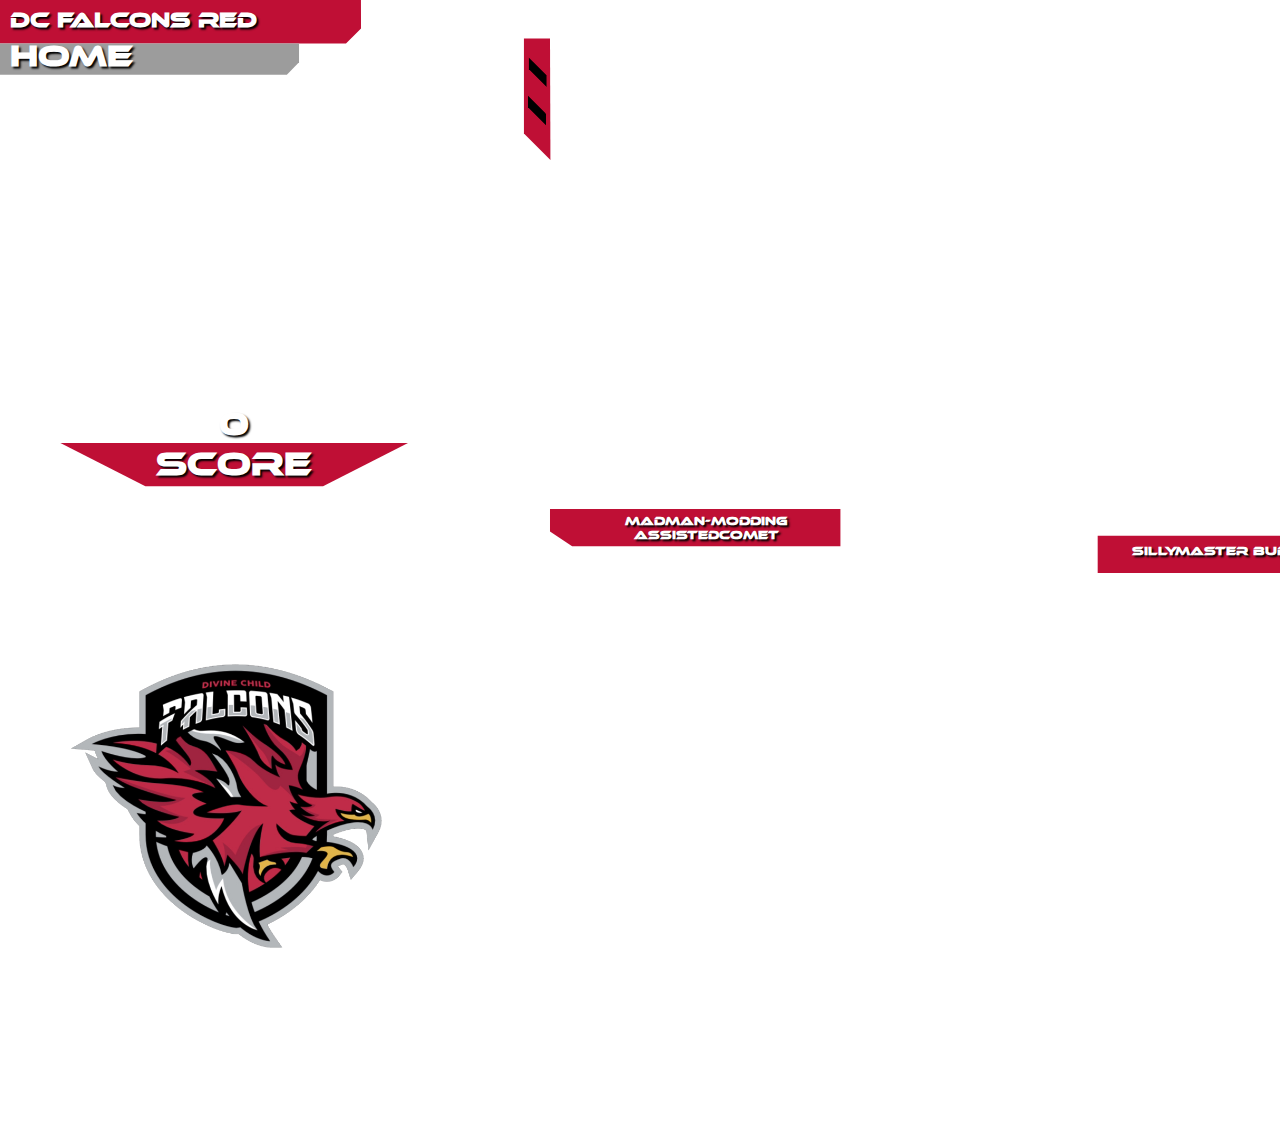
<file: overlays/kart.html>
<!DOCTYPE html>
<html>
<head lang="en">
    <title>Kart</title>
    <link href="../css/kart.css" rel="stylesheet" type="text/css">
    <link href="../css/index.css" rel="stylesheet" type="text/css">
    <meta charset="UTF-8">
</head>

<body id="body">
    <?xml version="1.0" encoding="UTF-8"?>
    <svg id="Layer_2" data-name="Layer 2" xmlns="http://www.w3.org/2000/svg" viewBox="0 0 1920.25 1081.43">
      <defs>
      </defs>
      <g id="Week_Info" data-name="Week Info">
        <polygon class="homeTheme" data-name="Red Strip, cls-10" points="1887.8 683.16 1863.03 707.93 1863.03 1081.43 1920.07 1081.43 1920.07 683.16 1887.8 683.16"/>
        <polygon id="Trapezoid" points="1905.63 1052.43 1877.52 1052.43 1864.07 1052.43 1877.52 1065.88 1905.63 1065.88 1919.07 1052.43 1905.63 1052.43"/>
      </g>
      <g id="Home_Score" data-name="Home Score">
        <polygon class="homeTheme" data-name="Trapezoid, homeTheme" points="323.09 443.05 145.39 443.05 60.4 443.05 145.39 486.43 323.09 486.43 408.07 443.05 323.09 443.05"/>
      </g>
      <g id="Away_Score" data-name="Away Score">
        <polygon class="awayTheme" data-name="Trapezoid, cls-4" points="1752.7 443.04 1575.01 443.04 1490.02 443.04 1575.01 486.42 1752.7 486.42 1837.69 443.04 1752.7 443.04"/>
      </g>
      <g id="Names">
        <polygon class="homeTheme" points="550.07 509.03 550.07 531.65 572.2 546.22 840.54 546.22 840.54 509.03 550.07 509.03"/>
        <polyline class="homeTheme" points="1388.31 573.03 1388.31 550.41 1366.18 535.84 1097.84 535.84 1097.84 573.03"/>
      </g>
      <g id="Score">
        <polygon class="homeTheme" points="550.07 38.43 524 38.43 524 133.43 550.5 159.93 550.07 38.43"/>
        <polygon id="leftRoundsWon2" points="528.07 107.43 546.07 125.43 546.07 113.43 528.05 95.41 528.07 107.43"/>
        <polygon id="leftRoundsWon1" points="528.82 69.25 546.82 87.25 546.82 75.25 528.79 57.23 528.82 69.25"/>
        <polygon class="homeTheme" points="1388.81 38.46 1414.89 38.46 1414.89 133.46 1388.39 159.96 1388.81 38.46"/>
        <polygon id="rightRoundsWon2" points="1410.81 107.46 1392.81 125.46 1392.81 113.46 1410.84 95.44 1410.81 107.46"/>
        <polygon id="rightRoundsWon1" points="1411.07 69.28 1393.07 87.28 1393.07 75.28 1411.09 57.26 1411.07 69.28"/>
      </g>
      <g id="Team_Info" data-name="Team Info">
        <g id="Home_Left" data-name="Home (Right)">
          <polygon class="homeTheme" points="361.0 0 361.07 28.43 346.04 43.47 0 43.47 0 0 361.07 0"/>
          <polygon class="offTheme" points="0 43.47 0 74.66 286.91 74.66 299.07 62.29 299.07 43.47 0 43.47"/>
        </g>
        <g id="Away_Right" data-name="Away (Left)">
          <polygon class="awayTheme" points="1559.18 0 1559.18 27 1574.22 42.04 1920.25 42.04 1920.25 0 1559.18 0"/>
          <polygon class="offTheme" points="1920.25 42.04 1920.25 73.22 1633.35 73.22 1621.18 60.86 1621.18 42.04 1920.25 42.04"/>
        </g>
      </g>
    </svg>
    <div></div>
    
    <!-- School Logo -->
    <img src="../images/Esports-Logo.png" id="schoolLogo">

    <!-- Home/Away Text -->
    <h1 id="homeText">Home</h1>
    <h1 id="awayText">Away</h1>

    <!-- Away Score -->
    <div id="awayScore"></div>
    <h1 id="awayScoreText">Score</h1>

    <!-- Home Score -->
    <div id="homeScore"></div>
    <h1 id="homeScoreText">Score</h1>

    <!-- Week -->
    <div id="weekText">Week</div>

    <script src="../js/overlays.js"></script>
    <script src="../js/kart.js?v=1"></script>
</body>

</html>
</file>
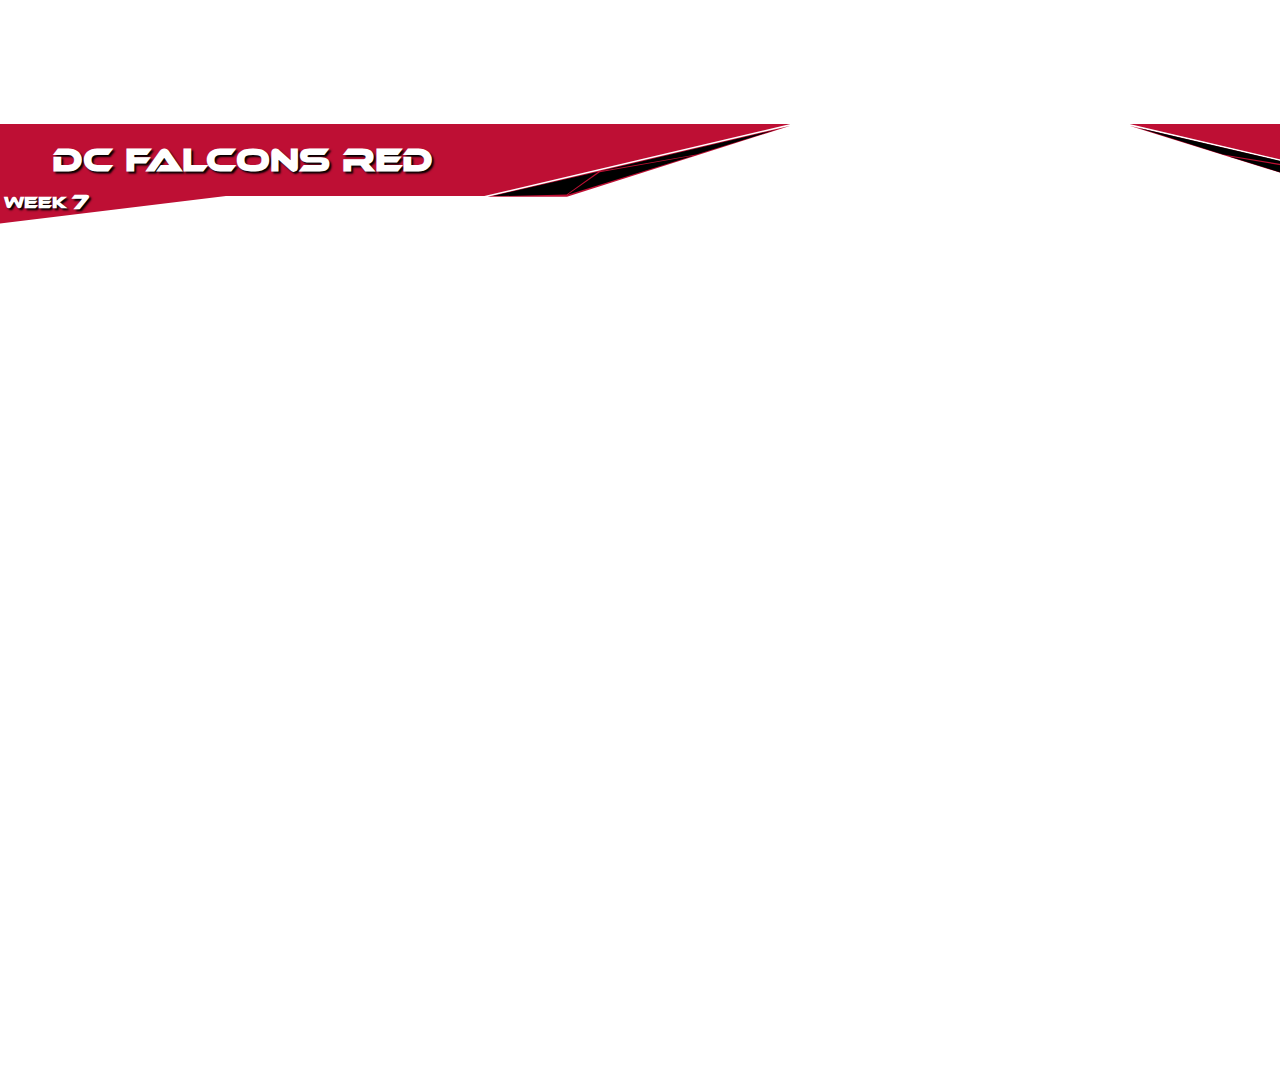
<file: overlays/overwatch.html>
<!DOCTYPE html>
<html>

<head lang="en">
    <title>Overwatch</title>
    <link href="../css/overwatch.css" rel="stylesheet" type="text/css">
    <link href="../css/index.css" rel="stylesheet" type="text/css">
</head>

<body id="body">
    <div id="teamNameLeftBackground"></div>
    <div id="leftRoundsBack"></div>
    <div id="leftRoundsWon1"></div>
    <div id="leftRoundsWon2"></div>
    <div id="leftRoundsWon3"></div>
    <div id="teamNameRightBackground"></div>
    <div id="rightRoundsBack"></div>
    <div id="rightRoundsWon1"></div>
    <div id="rightRoundsWon2"></div>
    <div id="rightRoundsWon3"></div>
    <div id="weekBackground"></div>
    <h1 id="weekText">Week</h1>

    <script src="../js/overlays.js"></script>
    <script src="../js/overwatch.js"></script>
</body>

</html>
</file>
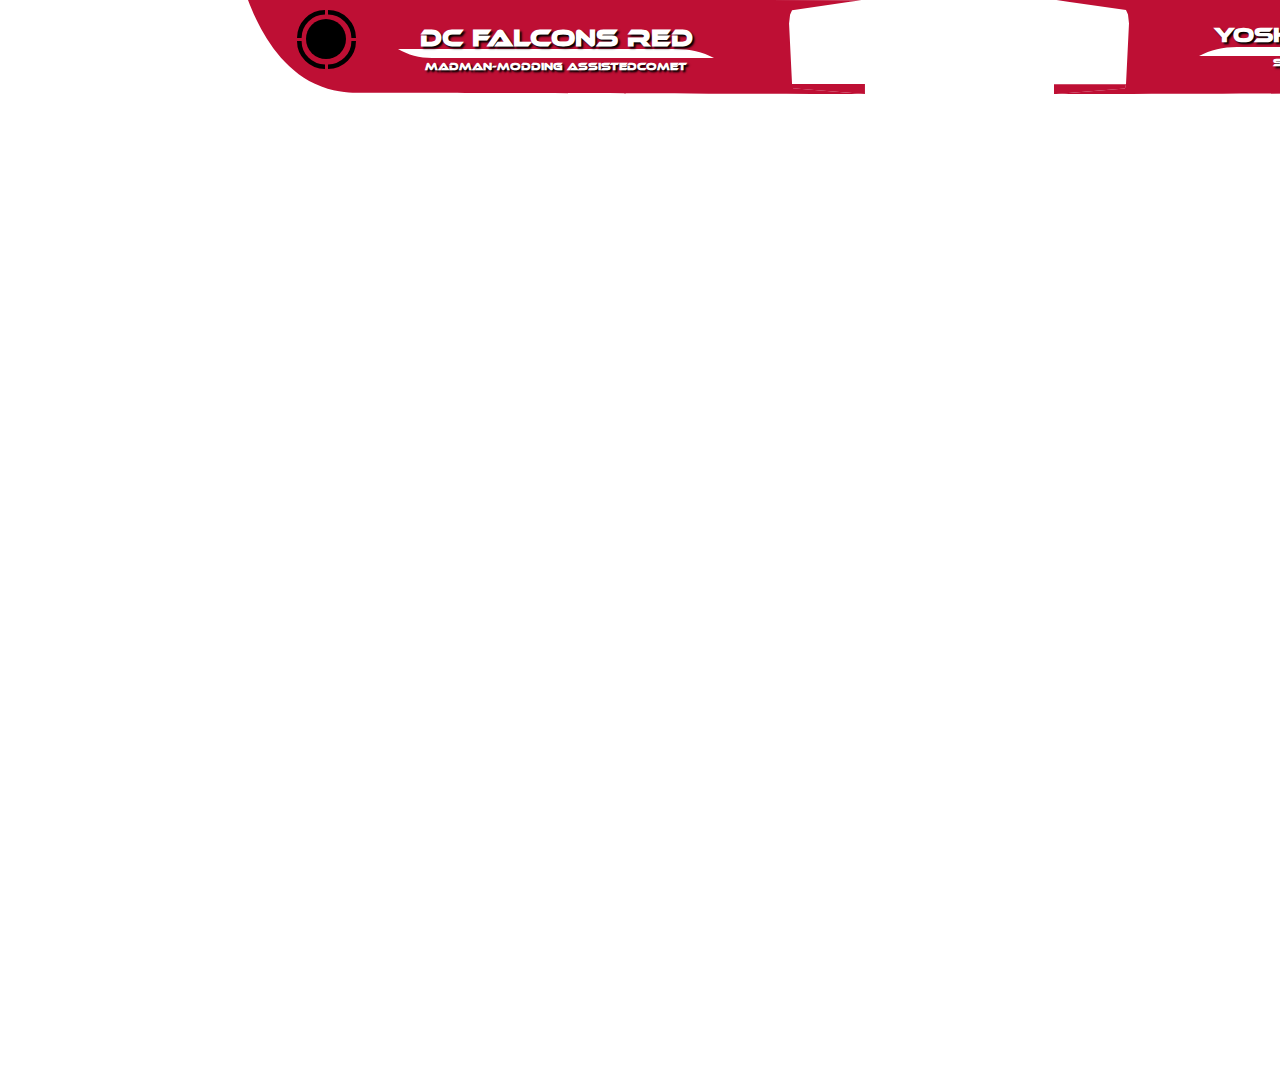
<file: overlays/rocketLeague.html>
<!DOCTYPE html>
<html>
  <head lang="en">
    <title>Rocket League</title>
    <link href="../css/rocketLeague.css" rel="stylesheet" type="text/css" />
    <link href="../css/index.css?v=1" rel="stylesheet" type="text/css" />
    <meta charset="UTF-8" />
  </head>

  <body id="body">
    <!-- Top Right Info -->
    <div id="cardRight">
      <svg
        id="cardRightInfo"
        xmlns="http://www.w3.org/2000/svg"
        viewBox="0 0 615.79 94"
      >
        <g id="cardRightInfo">
          <path
            class="cls-1"
            d="M615.79,0H2.48l11.44,1.66,57.94,8.41,2,4.48,1,8.95-2.99,60.5-1,4.4L0,94c262.05-.51,451.56-1.5,506.01-1.12,6.73.05,23.64.2,42.92-8.95,36.93-17.53,56.64-56.91,66.87-83.93Z"
          />
        </g>
        <g id="cardRightWing">
          <polygon class="cls-1" points="0 84 0 94 71 88.4 72 84 0 84" />
        </g>
      </svg>
    </div>
    <div id="textSeperatorRight">
      <?xml version="1.0" encoding="UTF-8"?>
      <svg
        id="textSeperatorRightInfo"
        xmlns="http://www.w3.org/2000/svg"
        viewBox="0 0 316 9"
      >
        <g id="textSeperatorRightPath">
          <path
            class="cls-1"
            d="M316,0h0c-9.63,5.82-21.61,9-33.95,9H0h0C11.16,3.14,24.43,0,38.03,0h277.97Z"
          />
        </g>
      </svg>
    </div>
    <div id="arcOneRight">
      <svg
        id="arcOneRightInfo"
        xmlns="http://www.w3.org/2000/svg"
        viewBox="0 0 30.5 30.5"
      >
        <g id="arcOneRightPath">
          <path class="cls-1" d="M2.5,30.5C2.5,15.02,15.02,2.5,30.5,2.5" />
        </g>
      </svg>
    </div>

    <div id="arcTwoRight">
      <svg
        id="Layer_2"
        xmlns="http://www.w3.org/2000/svg"
        viewBox="0 0 30.5 30.5"
      >
        <g id="Right_Side_Wing">
          <path class="cls-1" d="M28,30.5C28,15.02,15.48,2.5,0,2.5" />
        </g>
      </svg>
    </div>

    <div id="arcThreeRight">
      <svg
        id="Layer_2"
        xmlns="http://www.w3.org/2000/svg"
        viewBox="0 0 30.5 30.5"
      >
        <g id="Right_Side_Wing">
          <path class="cls-1" d="M28,0c0,15.48-12.52,28-28,28" />
        </g>
      </svg>
    </div>
    <div id="arcFourRight">
      <svg
        id="Layer_2"
        xmlns="http://www.w3.org/2000/svg"
        viewBox="0 0 30.5 30.5"
      >
        <g id="Right_Side_Wing">
          <path class="cls-1" d="M2.5,0c0,15.48,12.52,28,28,28" />
        </g>
      </svg>
    </div>
    <div id="circleRight">
      <svg id="Layer_2" xmlns="http://www.w3.org/2000/svg" viewBox="0 0 40 40">
        <g id="Left_Side_Wing">
          <circle cx="20" cy="20" r="20" />
        </g>
      </svg>
    </div>

    <!-- Top Left Info -->
    <div id="cardLeft">
      <svg
        id="Layer_2"
        xmlns="http://www.w3.org/2000/svg"
        viewBox="0 0 617.98 94.13"
      >
        <g id="Right_Side_Wing">
          <path
            class="cls-1"
            d="M0,0l614.51.13-11.46,1.66-58.05,8.4-2,4.48-1,8.95,2.99,60.5,1,4.4,71,5.61c-262.56-.57-452.45-1.59-507-1.23-6.75.05-23.69.19-43-8.96C29.99,66.4,10.24,27.02,0,0Z"
          />
          <polygon
            class="cls-1"
            points="617.98 84.07 617.98 94.07 544.81 88.47 543.78 84.07 617.98 84.07"
          />
        </g>
      </svg>
    </div>
    <div id="textSeperatorLeft">
      <svg id="Layer_2" xmlns="http://www.w3.org/2000/svg" viewBox="0 0 316 9">
        <g id="Left_Side_Wing">
          <path
            class="cls-1"
            d="M0,0h0c9.63,5.82,21.61,9,33.95,9h282.05,0c-11.16-5.86-24.43-9-38.03-9H0Z"
          />
        </g>
      </svg>
    </div>
    <div id="arcOneLeft">
      <svg
        id="arcOneLeftInfo"
        xmlns="http://www.w3.org/2000/svg"
        viewBox="0 0 30.5 30.5"
      >
        <g id="arcOneLeftPath">
          <path class="cls-1" d="M2.5,30.5C2.5,15.02,15.02,2.5,30.5,2.5" />
        </g>
      </svg>
    </div>

    <div id="arcTwoLeft">
      <svg
        id="Layer_2"
        xmlns="http://www.w3.org/2000/svg"
        viewBox="0 0 30.5 30.5"
      >
        <g id="Left_Side_Wing">
          <path class="cls-1" d="M28,30.5C28,15.02,15.48,2.5,0,2.5" />
        </g>
      </svg>
    </div>

    <div id="arcThreeLeft">
      <svg
        id="Layer_2"
        xmlns="http://www.w3.org/2000/svg"
        viewBox="0 0 30.5 30.5"
      >
        <g id="Left_Side_Wing">
          <path class="cls-1" d="M28,0c0,15.48-12.52,28-28,28" />
        </g>
      </svg>
    </div>
    <div id="arcFourLeft">
      <svg
        id="Layer_2"
        xmlns="http://www.w3.org/2000/svg"
        viewBox="0 0 30.5 30.5"
      >
        <g id="Left_Side_Wing">
          <path class="cls-1" d="M2.5,0c0,15.48,12.52,28,28,28" />
        </g>
      </svg>
    </div>
    <div id="circleLeft">
      <svg id="Layer_2" xmlns="http://www.w3.org/2000/svg" viewBox="0 0 40 40">
        <g id="Left_Side_Wing">
          <circle cx="20" cy="20" r="20" />
        </g>
      </svg>
    </div>

    <script src="../js/rocketLeague.js"></script>
    <script src="../js/overlays.js"></script>
  </body>
</html>
</file>
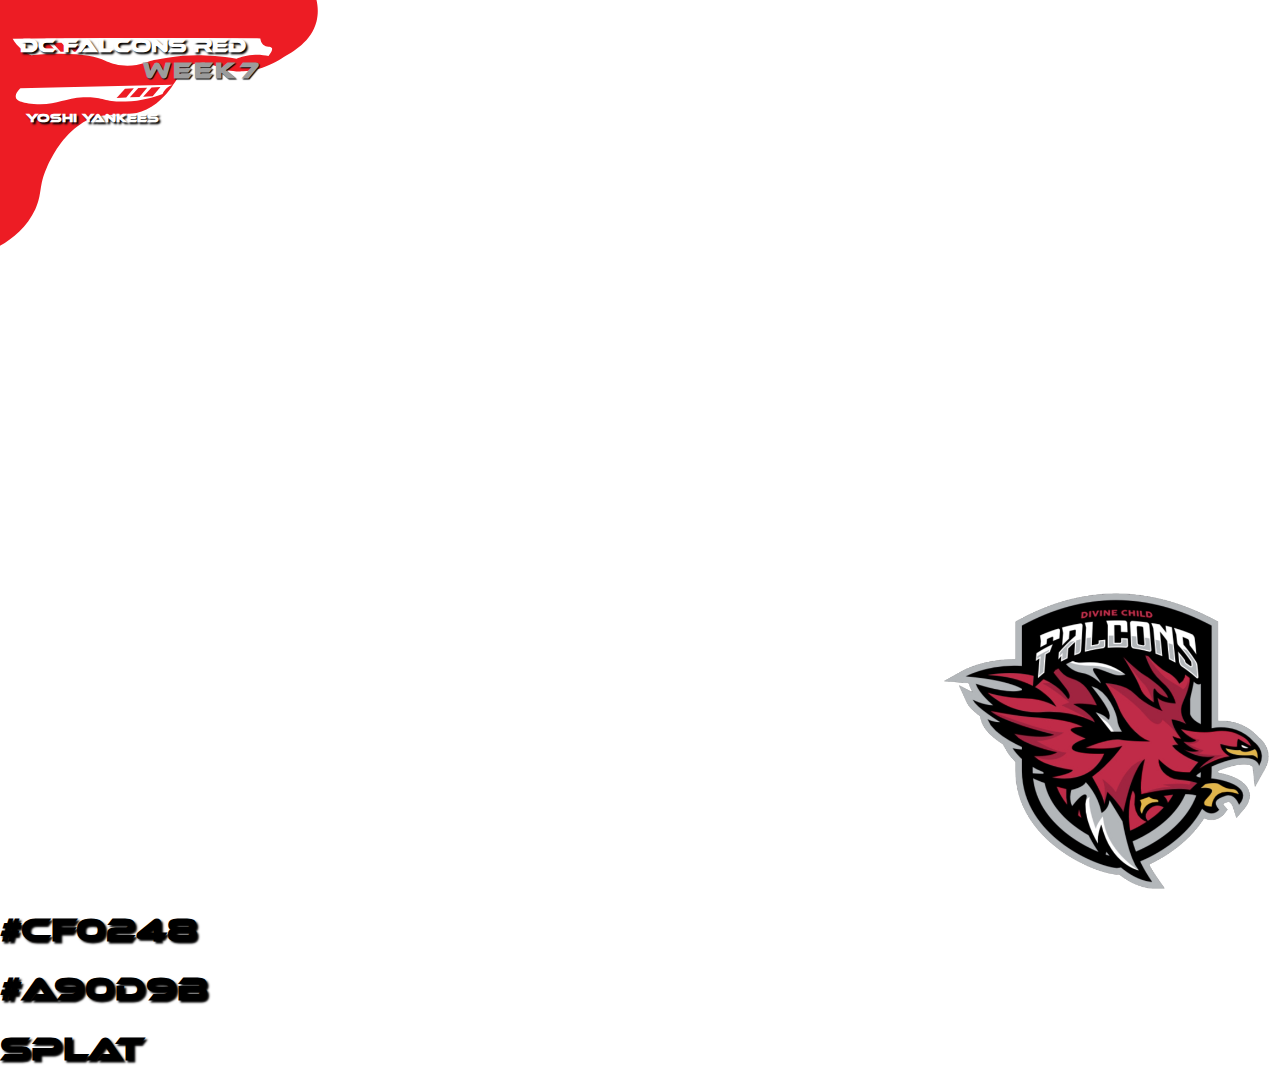
<file: overlays/splat.html>
<!DOCTYPE html>
<html>
  <head lang="en">
    <title>Splatoon</title>
    <link href="../css/rocketLeague.css" rel="stylesheet" type="text/css" />
    <link href="../css/splat.css?v=1" rel="stylesheet" type="text/css" />
    <script src="../js/splat.js" defer></script>
    <script src="../js/overlays.js?v=1" defer></script>
    <meta charset="UTF-8" />
  </head>
  <body id="body">
    <div><?xml version="1.0" encoding="UTF-8"?>
      <svg id="Overlay" xmlns="http://www.w3.org/2000/svg" version="1.1" viewBox="0 0 1921 1328.7">
        <!-- Generator: Adobe Illustrator 29.0.0, SVG Export Plug-In . SVG Version: 2.1.0 Build 186)  -->
        <defs>
          <style>
            .st0 {
              letter-spacing: 0em;
            }
      
            .st0, .st1, .st2, .st3, .st4, .st5, .st6, .st7, .st8, .st9, .st10 {
              isolation: isolate;
            }
      
            .st0, .st1, .st2, .st3, .st4, .st5, .st7, .st8, .st9, .st10 {
              font-family: MyriadPro-Regular, 'Myriad Pro';
            }
      
            .st0, .st1, .st2, .st11, .st4, .st5, .st7, .st9, .st10 {
              fill: #fff;
            }
      
            .st0, .st1, .st2, .st4 {
              font-size: 21.7px;
            }
      
            .st2 {
              letter-spacing: 0em;
            }
      
            .st3, .st8 {
              font-size: 26.6px;
            }
      
            .st4 {
              letter-spacing: 0em;
            }
      
            .st5 {
              letter-spacing: 0em;
            }
      
            .st5, .st7, .st9, .st10 {
              font-size: 39.9px;
            }
      
            .st7 {
              letter-spacing: 0em;
            }
      
            .st8 {
              letter-spacing: 0em;
            }
      
            .st12 {
              fill: #ed1c24;
            }
      
            .st10 {
              letter-spacing: 0em;
            }
          </style>
        </defs>
        <path class="st12" id="overlay" d="M475,0c1.7,7.4,3.3,19.1,0,32.2-7.5,29.8-34.6,45.2-53,55.8-11.9,6.8-30.9,17.6-57,19-36.7,1.9-45.6-17.5-70-12-29,6.6-27.8,34.8-60,60-41.8,32.8-73.7,1.5-118,34-27.2,20-40.7,49.3-47,63-12,26.1-6.3,39-17,62-12.3,26.6-33.9,43.8-53,55V0h475Z"/>

        <path class="st11" d="M19,58c46.3-.5,92.7-.8,139-1,77.6-.3,155.1,0,232.7.6.4,3.1,1.4,6.8,4.3,9.4,4.8,4.1,11.2,1.9,13,5,1,1.7.6,5-5,12-5.2-1.2-12-2.2-20-2-12.1.4-21.8,3.4-28,6-69.4-11.4-103.2-1-124,2-5.9.8-24.8,11.1-49,8-12.3-1.6-20.9-5.6-24-7-17.1-7.5-48.5-13.8-111.1-8.1-3.5-1.5-7.6-3.7-11.9-6.9-8.2-6.1-13.2-13.2-16-18Z"/>
        <polyline class="st12" id="leftRoundsWon1" points="58.9 64.3 72.2 64.3 85.5 77.6 71.1 77.6 58.9 64.3"/>
        <polyline class="st12" id="leftRoundsWon2" points="78.8 64.3 92.2 64.3 105.5 77.6 91 77.6 78.8 64.3"/>
        <polyline class="st12" id="leftRoundsWon3" points="98.8 64.3 112.1 64.3 125.4 77.6 111 77.6 98.8 64.3"/>

        <path class="st11" d="M259.1,127c-76.1,1.8-152.3,3.5-228.4,5.3-.6.5-8.4,7.4-6.9,14.2.5,2.6,4,8,27,9.6,33.9,2.4,44.2-8.2,74.1-10,29.3-1.8,31.6,7.5,63.7,6.3,23.5-.9,42.6-6.6,55.4-11.5.9-2,2.5-4.8,5.2-7.6,3.7-3.7,7.6-5.5,9.9-6.3h0Z"/>
        <polyline class="st12" id="rightRoundsWon1" points="240.8 130.6 227.5 131.3 214.8 145.2 229.2 144.5 240.8 130.6"/>
        <polyline class="st12" id="rightRoundsWon2" points="220.8 131.6 207.6 132.2 194.9 146.1 209.3 145.5 220.8 131.6"/>
        <polyline class="st12" id="rightRoundsWon3" points="200.9 132.5 187.6 133.2 175 147.1 189.4 146.4 200.9 132.5"/>
      </svg></div>
    <img src="../images/Esports-Logo.png" id="logo">
    <h1 id="weekText">Week </h1>
  </body>
</file>
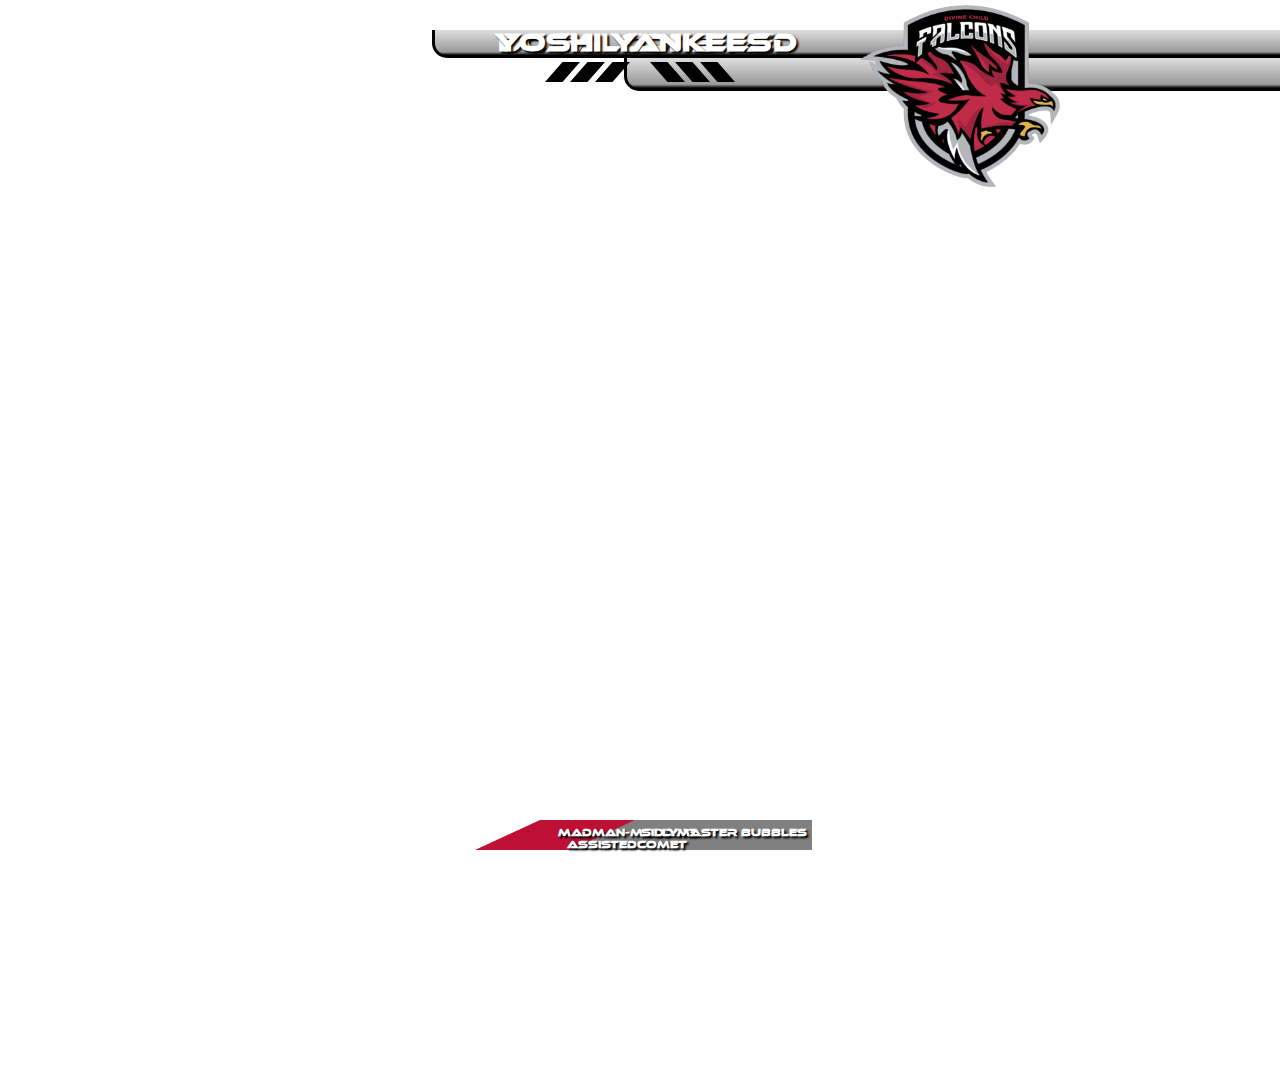
<file: overlays/ssbu.html>
<!DOCTYPE html>
<html>
  <head lang="en">
    <title>SSBU</title>
    <link href="../css/ssbu.css" rel="stylesheet" type="text/css" />
    <link href="../css/index.css" rel="stylesheet" type="text/css" />
  </head>

  <body id="body">
    <!--Smash Specific html-->

    <div class="scoreboardT"></div>
    <div class="scoreboardB"></div>
    <div class="scoretrackerL"></div>
    <div id="rightRoundsWon1"></div>
    <div id="rightRoundsWon2"></div>
    <div id="rightRoundsWon3"></div>
    <div id="leftRoundsWon1"></div>
    <div id="leftRoundsWon2"></div>
    <div id="leftRoundsWon3"></div>
    <div id="namePlateLeftSlope"></div>
    <div id="namePlateLeft"></div>
    <div id="namePlateRightSlope"></div>
    <div id="namePlateRight"></div>
    <img src="../images/Esports-Logo.png" id="falconLogo" />

    <script src="../js/overlays.js"></script>
    <script src="../js/ssbu.js"></script>
  </body>
</html>
</file>
<file: css/kart.css>
:root {
    --homeTheme: #bf0f35;
    --awayTheme: #9c9c9c;
}

.homeTheme {
    fill: var(--homeTheme);
}

.awayTheme {
    fill: var(--awayTheme);
}

.offTheme {
    fill: #9c9c9c;
}

/* Home/Away Text */
#homeText {
    position: absolute;
    left: 10px;
    top: 18px;
    width: 287px;
    height: 31px;
    text-align: left;
    font-size: 30px;
}

#awayText {
    position: absolute;
    left: 1790px;
    top: 15px;
    width: 287px;
    height: 31px;
    font-size: 30px;
}

#awayScoreText {
    position: absolute;
    left: 1574px;
    top: 424px;
    width: 177px;
    height: 43px;
    text-align: center;
}

#scoreRight {
    position: absolute;
    left: 1572px;
    top: 384px;
    width: 177px;
    height: 43px;
    text-align: center;
}

#homeScoreText {
    position: absolute;
    left: 145px;
    top: 424px;
    width: 177px;
    height: 43px;
    text-align: center;
}

#scoreLeft {
    position: absolute;
    left: 145px;
    top: 384px;
    width: 177px;
    height: 43px;
    text-align: center;
}


/* Team Positions */
#teamNameLeft {
    position: absolute;
    left: 10px;
    top: -7px;
    width: 360px;
    font-size: 21px;
    text-align: left;
}

#teamNameRight {
    position: absolute;
    left: 1600px;
    top: -7px;
    width: 310px;
    font-size: 21px;
    text-align: right;
}

#weekText {
    position: absolute;
    left: 1862px;
    top: 706px;
    font-size: 46px;
    font-family: Arial, Helvetica, sans-serif;
    text-shadow: 2px 2px 2px black;
    text-align: center;
    writing-mode: vertical-lr;
    text-orientation: upright;
    font-family: ethnocentric;
}

#week {
    position: absolute;
    left: 1877px;
}

/* Rounds Won */
#leftRoundsWon {
    position: absolute;
    top: 37px;
    left: 530px;
    width: 26px;
    height: 121px;
    background-color: rgb(190, 15, 52);
    clip-path: polygon(0px 0px, 26px 0px, 26px 121px, 0px 95px);
}

#leftRoundsWon1,
#leftRoundsWon2 {
    position: absolute;
    left: 528px;
    width: 18px;
    height: 30px;
    background-color: black;
    clip-path: polygon(0px 0px, 18px 18px, 18px 30px, 0px 12px);
}

#leftRoundsWon1 {
    top: 55px;
}

#leftRoundsWon2 {
    top: 93px;
}

#rightRoundsWon {
    position: absolute;
    top: 37px;
    left: 1388px;
    width: 26px;
    height: 121px;
    background-color: rgb(190, 15, 52);
    clip-path: polygon(0px 0px, 26px 0px, 26px 95px, 0px 121px);
}

#rightRoundsWon1,
#rightRoundsWon2 {
    position: absolute;
    left: 1392px;
    width: 18px;
    height: 30px;
    background-color: black;
    clip-path: polygon(18px 0px, 18px 12px, 0px 30px, 0px 18px);
}

#rightRoundsWon1 {
    top: 55px;
}

#rightRoundsWon2 {
    top: 93px;
}

/* Falcon Logo */
#falconLogo {
    position: absolute;
    top: 682px;
    left: 71px;
    width: 325px;
    height: 284px;
}

#playerNamesLeft {
    position: absolute;
    left: 572px;
    top: 506px;
    width: 268px;
    height: 37px;
    text-align: center;
    font-size: 12px;
}

#playerNamesRight {
    position: absolute;
    left: 1098px;
    top: 536px;
    width: 268px;
    height: 37px;
    text-align: center;
    font-size: 12px;
}

/* School Logo */
#schoolLogo {
    position: absolute;
    height: 284px;
    top: 664px;
    left: 71px;
}
</file>
<file: css/index.css>
@font-face {
    font-family: 'Ethnocentric';
    src: url('ethnocentric.woff') format('woff');
}

html {
    width: 1920px;
    height: 1080px;
}

body {
    background-color: transparent;
    overflow: hidden;
    color: white;
    margin: auto;
    width: 1920px;
    height: 1080px;
}

#logo {
    position: absolute;
    top: 5px;
    left: 2047px;
    width: 10%;

}

h1 {
    font-family: 'Ethnocentric';
    text-shadow: 2px 2px 2px black;
}

#winsLeft,
#winsRight,
#overlay,
#teamColorLeft,
#teamColorRight {
    display: none;
}

#winsLeftThree {
    position: absolute;
    top: 150px;
    left: 680px;
    background-color: transparent;
    width: 23px;
    height: 37px;
    transform: skewX(31.5deg);
}

#winsLeftTwo {
    position: absolute;
    top: 150px;
    left: 721px;
    background-color: transparent;
    width: 23px;
    height: 37px;
    transform: skewX(31.5deg);
}

#winsLeftOne {
    position: absolute;
    top: 150px;
    left: 757px;
    background-color: transparent;
    width: 23px;
    height: 37px;
    transform: skewX(31.5deg);
}

#winsRightOne {
    position: absolute;
    top: 147px;
    right: 757px;
    background-color: transparent;
    width: 23px;
    height: 37px;
    transform: skewX(-31.5deg);
}

#winsRightTwo {
    position: absolute;
    top: 147px;
    right: 717px;
    background-color: transparent;
    width: 23px;
    height: 37px;
    transform: skewX(-31.5deg);
}

#winsRightThree {
    position: absolute;
    top: 147px;
    right: 678px;
    background-color: transparent;
    width: 23px;
    height: 37px;
    transform: skewX(-31.5deg);
}

.topWing {
    width: 300px;
    height: 20px;
    background-image: linear-gradient(to bottom, rgb(216, 216, 216), gray);
}

#overlayiFrame {
    width: 1920px;
    height: 1080px;
}
</file>
<file: css/overwatch.css>
/* Hidden content */
#playerNamesLeft,
#playerNamesRight,
#scoreLeft,
#scoreRight {
    display: none;
}

#teamNameLeftBackground {
    position: absolute;
    left: 0px;
    top: 124.0244px;
    width: 790.4537px;
    height: 72px;
    background-color: rgb(190, 15, 52);
    clip-path: polygon(0px 0px, 790.4537px 0px, 484.29px 72px, 0px 72px);
}

#leftRoundsBack {
    position: absolute;
    left: 487.5614px;
    top: 125.6427px;
    width: 302.8923px;
    height: 71.1752px;
    background-color: rgb(190, 15, 52);
    clip-path: polygon(0px 71.1752px, 302.8923px 0px, 79.4586px 71.1752px, 0px 71.1752px);
}

#leftRoundsWon1 {
    position: absolute;
    left: 491.9807px;
    top: 171.6982px;
    width: 106.2343px;
    height: 24.5643px;
    background-color: black;
    clip-path: polygon(0px 24.5643px, 106.2343px 0px, 74.6493px 22.8618px);
}

#leftRoundsWon2 {
    position: absolute;
    left: 567.5639px;
    top: 155.5028px;
    width: 126.4347px;
    height: 39.2569px;
    background-color: black;
    clip-path: polygon(0px 39.2569px, 32.2461px 16.8574px, 126.4347px 0px);
}

#leftRoundsWon3 {
    position: absolute;
    left: 599.8082px;
    top: 128.4719px;
    width: 175.4499px;
    height: 42.8483px;
    background-color: black;
    clip-path: polygon(0px 42.8483px, 175.4499px 1.5px, 96.4418px 26.1381px);
}

#weekBackground {
    position: absolute;
    left: 0px;
    top: 196px;
    width: 226px;
    height: 27.5768px;
    background-color: rgb(190, 15, 52);
    clip-path: polygon(0px 0px, 226px 0px, 0px 27.5768px);
}

#teamNameRightBackground {
    position: absolute;
    left: 1129.5463px;
    top: 124.0244px;
    width: 790.4537px;
    height: 72px;
    background-color: rgb(190, 15, 52);
    clip-path: polygon(0px 0px, 790.4537px 0px, 790.4537px 72px, 306.1637px 72px);
}

#rightRoundsBack {
    position: absolute;
    left: 1129.5463px;
    top: 125.6427px;
    width: 302.8923px;
    height: 71.1752px;
    background-color: rgb(190, 15, 52);
    clip-path: polygon(0px 0px, 302.8923px 71.1752px, 223.4337px 69.9573px);
}

#rightRoundsWon1 {
    position: absolute;
    left: 1321.785px;
    top: 171.6982px;
    width: 106.2343px;
    height: 24.5643px;
    background-color: black;
    clip-path: polygon(0px 0px, 106.2343px 24.5643px, 31.585px 22.8618px);
}

#rightRoundsWon2 {
    position: absolute;
    left: 1226.0014px;
    top: 155.5028px;
    width: 126.4347px;
    height: 39.2569px;
    background-color: black;
    clip-path: polygon(3px 1px, 93.9986px 16.36px, 126.4347px 39.2569px);
}

#rightRoundsWon3 {
    position : absolute ;
    left: 1139px;
    top: 128px;
    width: 180px;
    height: 42px;
    background-color: black;
    clip-path: polygon(0px 0px, 180px 42px, 84px 26.61px);
}

#teamNameLeft {
    position: absolute;
    left: 0px;
    top: 120px;
    width: 484px;
    text-align: center;
}

#teamNameRight {
    position: absolute;
    left: 1435.71px;
    top: 120px;
    width: 484px;
    text-align: center;
}

#weekText {
    position: absolute;
    left: 4px;
    top: 182px;
    font-size: 16px;
}

#week {
    position: absolute;
    left: 72px;
    top: 177px;
    font-size: 20px;
}
</file>
<file: css/rocketLeague.css>
/* Top Right Info */
#cardRight {
    position: absolute;
    left: 1053.7927px;
    top: 0px;
    width: 617px;
    height: 94px;
    fill: rgb(190, 15, 52);
}

#textSeperatorRight {
    position: absolute;
    left: 1198.7927px;
    top: 42px;
    width: 316px;
    height: 9px;
    fill: rgb(255, 255, 255);
}

#teamNameRight {
    position: absolute;
    left: 1214px;
    top: 10px;
    width: 316px;
    font-size: 20px;
}

#playerNamesRight {
    position: absolute;
    left: 1198px;
    top: 50px;
    width: 316px;
    text-align: center;
    font-size: 10px;
}

#arcOneRight {
    position: absolute;
    left: 1566px;
    top: 10px;
}

#arcTwoRight {
    position: absolute;
    left: 1597px;
    top: 10px;
}

#arcThreeRight {
    position: absolute;
    left: 1597px;
    top: 40.5px;
}

#arcFourRight {
    position: absolute;
    left: 1566px;
    top: 40.5px;
}

#circleRight {
    position: absolute;
    left: 1575px;
    top: 20px;
    width: 40px;
    height: 40px;
}

/* Top Left Info */
#cardLeft {
    position: absolute;
    left: 248.0202px;
    top: 0px;
    width: 617px;
    height: 94px;
    fill: rgb(190, 15, 52);
}

#textSeperatorLeft {
    position: absolute;
    left: 398.0101px;
    top: 44.0661px;
    width: 316px;
    height: 9px;
    fill: rgb(255, 255, 255);
}

#teamNameLeft {
    position: absolute;
    left: 398.0101px;
    top: 9px;
    width: 316px;
    height: 29.9653px;
    font-size: 23px;
    text-align: center;
}

#playerNamesLeft {
    position: absolute;
    left: 398.0101px;
    top: 54px;
    width: 316px;
    height: 13px;
    font-size: 10px;
    text-align: center;
}

#arcOneLeft {
    position: absolute;
    left: 296.5px;
    top: 10px;
}

#arcTwoLeft {
    position: absolute;
    left: 327.5px;
    top: 10px;
}

#arcThreeLeft {
    position: absolute;
    left: 327.5px;
    top: 40.5px;
}

#arcFourLeft {
    position: absolute;
    left: 296.5px;
    top: 40.5px;
}

#circleLeft {
    position: absolute;
    left: 306px;
    top: 19px;
    width: 40px;
    height: 40px;
}

/* Arc settings */
#arcOneRight,
#arcTwoRight,
#arcThreeRight,
#arcFourRight,
#arcOneLeft,
#arcTwoLeft,
#arcThreeLeft,
#arcFourLeft {
    fill: none;
    stroke: #000;
    stroke-miterlimit: 10;
    stroke-width: 5px;
    width: 28px;
}

/* Hidden stuff */
#winsRight,
#winsLeft,
#scoreLeft,
#scoreRight,
#week {
    display: none;
}
</file>
<file: css/splat.css>
@font-face {
    font-family: 'Ethnocentric';
    src: url('ethnocentric.woff') format('woff');
}

body {
    margin: 0;
    overflow: hidden;
}

h1 {
    font-family: 'Ethnocentric';
    text-shadow: 2px 2px 2px black;
}


#teamNameLeft {
    width: 390px;
    position: absolute;
    color: white;
    left: 20px;
    top: 21px;
    text-align: left;
    font-size: 19px;
}

#teamNameRight {
    width: 235px;
    position: absolute;
    color: white;
    left: 26px;
    top: 103px;
    text-align: left;
    font-size: 12px;
}

#weekText {
    width: 215.75px;
    position: absolute;
    color: rgb(156, 156, 156);
    left: 82px;
    top: 42px;
    text-align: center;
    font-size: 22px;
    letter-spacing: 2px;
    text-shadow: 1px 1px 1px black;
}

#week {
    display: block;
    width: 215.75px;
    position: absolute;
    color: rgb(156, 156, 156);
    left: 142px;
    top: 42px;
    text-align: center;
    font-size: 22px;
    text-shadow: 1px 1px 1px black;
}

#playerNamesLeft,
#playerNamesRight {
    display: none;
}

#logo {
    position: absolute;
    width: 325px;
    height: 284;
    right: 11px;
    bottom: 11px;
}
</file>
<file: css/ssbu.css>
.scoreboardT {
    width: 1056px;
    height: 25px;
    position: absolute;
    top: 30px;
    left: 432px;
    background: linear-gradient(0deg, rgba(0, 0, 0, 1) 0%, rgba(153, 153, 153, 1) 12%, rgba(222, 222, 222, 1) 100%);
    border-left: medium solid black;
    border-right: medium solid black;
    border-bottom: medium solid black;
    border-bottom-left-radius: 15px;
    border-bottom-right-radius: 15px;
}

.scoreboardB {
    width: 672px;
    height: 30px;
    position: absolute;
    top:58px;
    left:624px;
    margin-left: auto;
    margin-right: auto;
    background: linear-gradient(0deg, rgba(0, 0, 0, 1) 0%, rgba(153, 153, 153, 1) 12%, rgba(222, 222, 222, 1) 100%);
    border-left: medium solid black;
    border-right: medium solid black;
    border-bottom: medium solid black;
    border-bottom-left-radius: 15px;
    border-bottom-right-radius: 15px;
}

img {
    width: 200px;
    position: absolute;
    left: 860px;
    top:5px;
}

.scoretrackerL {

    width: 50px;
    height: 50px;
    transform: skew(40deg);


}

#rightRoundsWon1  {
    width: 35px;
    height: 20px;
    position: absolute;
    right: 700px;
    top: 62px;
    background-color: black;
    clip-path: polygon(50% 0, 100% 0%, 50% 100%, 0% 100%);
}

#rightRoundsWon2 {
    width: 35px;
    height: 20px;
    position: absolute;
    right: 675px;
    top: 62px;
    background-color: black;
    clip-path: polygon(50% 0, 100% 0%, 50% 100%, 0% 100%);
}

#rightRoundsWon3  {
    width: 35px;
    height: 20px;
    position: absolute;
    right: 650px;
    top: 62px;
    background-color: black;
    clip-path: polygon(50% 0, 100% 0%, 50% 100%, 0% 100%);
}

#leftRoundsWon1 {
    width: 35px;
    height: 20px;
    position: absolute;
    left: 700px;
    top: 62px;
    background-color: black;
    clip-path: polygon(0 0, 50% 0, 100% 100%, 50% 100%);
}

#leftRoundsWon2 {
    width: 35px;
    height: 20px;
    position: absolute;
    left: 650px;
    top: 62px;
    left: 675px;
    top: 62px;
    background-color: black;
    clip-path: polygon(0 0, 50% 0, 100% 100%, 50% 100%);
}

#leftRoundsWon3 {
    width: 35px;
    height: 20px;
    position: absolute;
    left: 650px;
    top: 62px;
    background-color: black;
    clip-path: polygon(0 0, 50% 0, 100% 100%, 50% 100%);
}

#namePlateLeftSlope {
    width: 65px;
    height: 30px;
    position: absolute;
    bottom: 50px;
    left: 475px;
    /*this should be the other teams color*/
    background-color: #BE0F34;
    clip-path: polygon(100% 0, 0% 100%, 100% 100%);

}

#namePlateLeft {
    width: 173px;
    height: 30px;
    position: absolute;
    bottom: 50px;
    left: 540px;
    /*this should be the other teams color
    need to update school name here and */
    background-color: #BE0F34;
}

#namePlateRightSlope {
    width: 65px;
    height: 30px;
    position: absolute;
    bottom: 50px;
    right: 645px;
    /*this should be the other teams color*/
    background-color: grey;
    clip-path: polygon(100% 0, 0% 100%, 100% 100%);

}

#namePlateRight {
    width: 178px;
    height: 30px;
    position: absolute;
    bottom: 50px;
    right: 468px;
    /*this should be the other teams color*/
    background-color: grey;
}

#teamNameLeft,
#teamNameRight {
    position: absolute;
    width: 431px;
    height: 28px;
    text-align: center;
    top: 10px;
    font-size: 25px;
}

#teamNameLeft {
    left: 432px;
}

#teamNameRight {
    right: 432px;
}

/* Hidden stuff */
#scoreLeft,
#scoreRight,
#week {
    display: none;
}

#playerNamesLeft {
    width: 173px;
    height: 33px;
    position: absolute;
    bottom: 33px;
    left: 540px;
    font-size: 10px;
    text-align: center;
}

#playerNamesRight {
    width: 173px;
    height: 33px;
    position: absolute;
    bottom: 33px;
    right: 470px;
    font-size: 10px;
    text-align: center;
}
</file>
